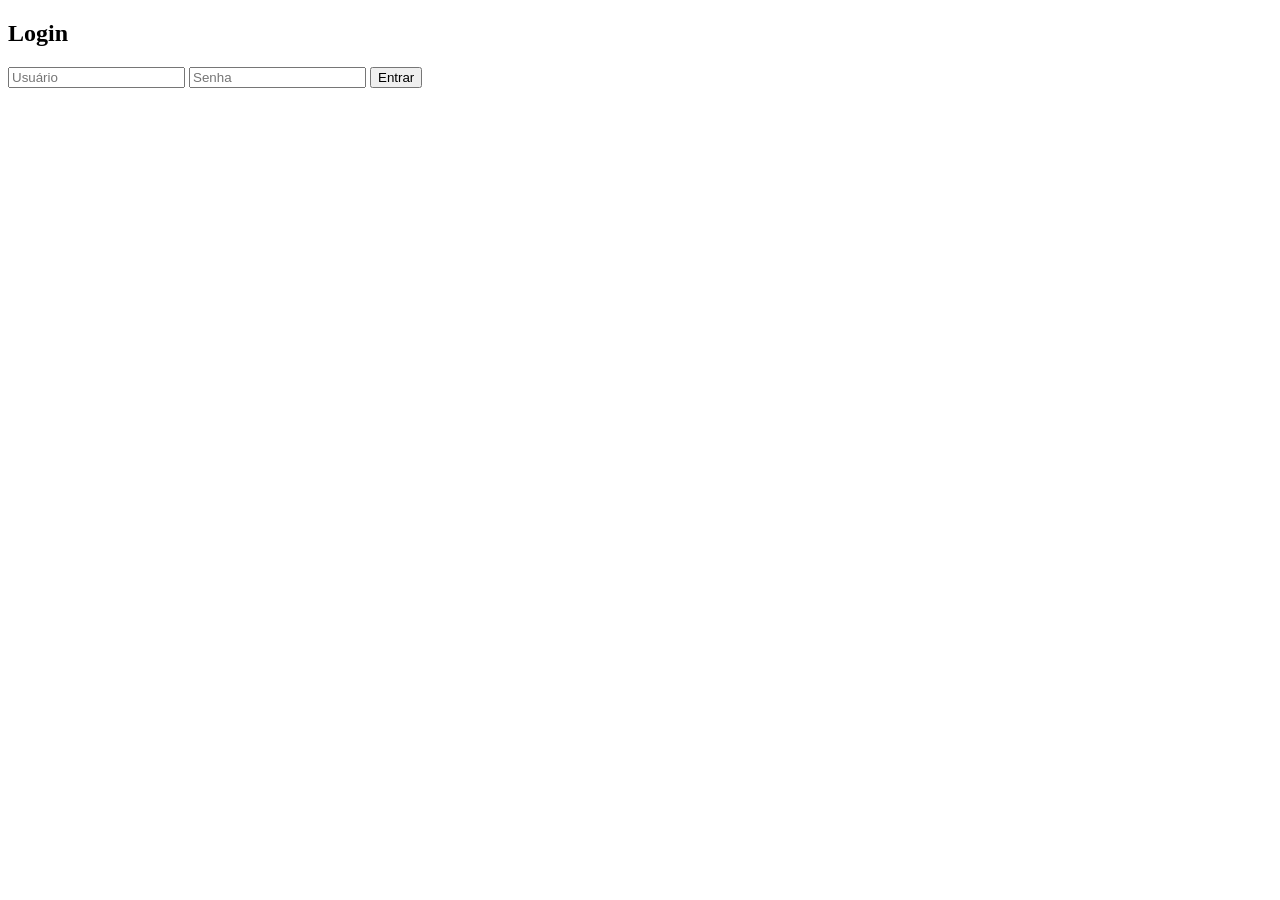
<file: templates/login.html>
<!DOCTYPE html>
<html>
<head>
    <title>Login</title>
</head>
<body>

<h2>Login</h2>

<form method="POST">
    <input name="username" placeholder="Usuário" required>
    <input name="password" type="password" placeholder="Senha" required>
    <button type="submit">Entrar</button>
</form>

</body>
</html>
</file>
